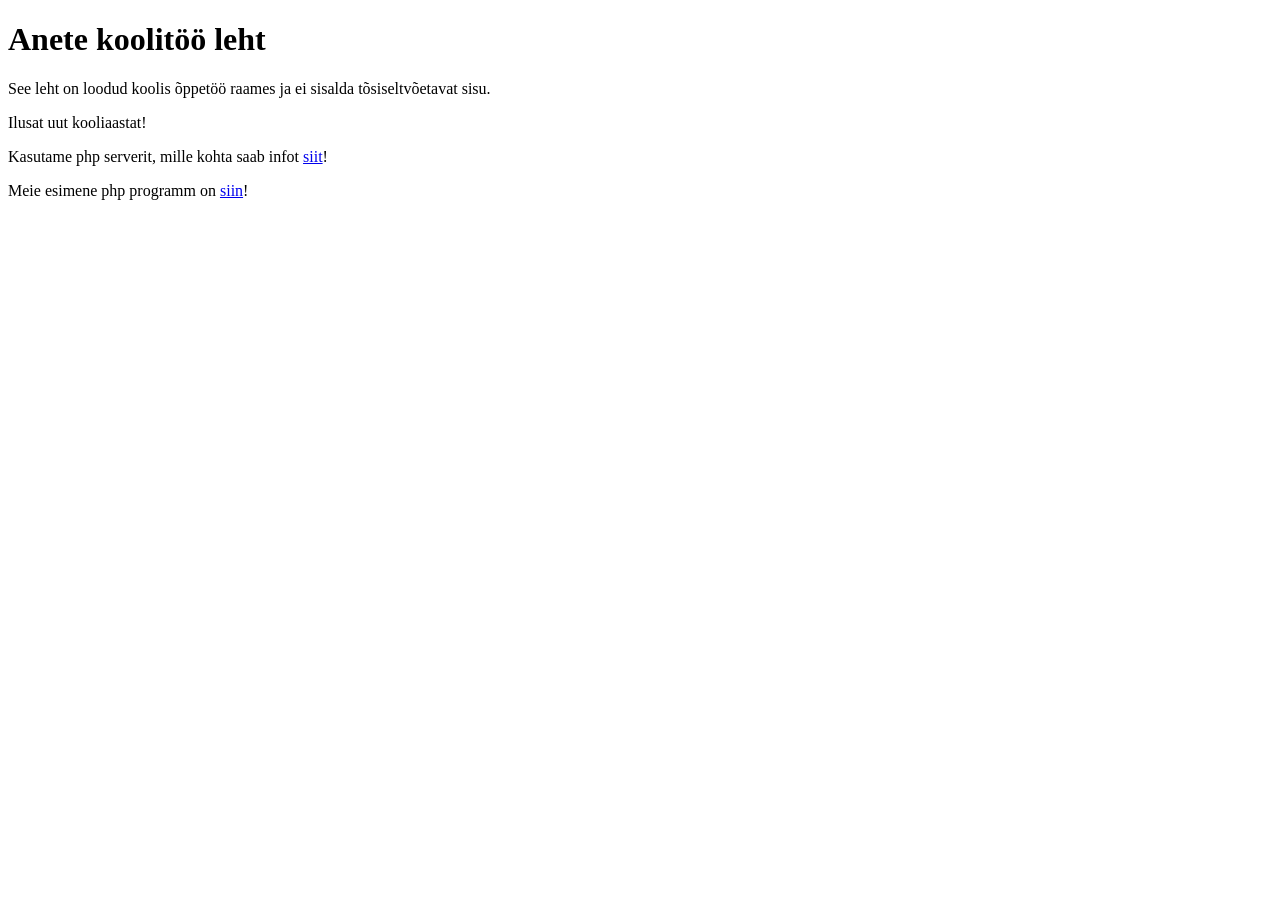
<file: 02_tund/index.html>
<!DOCTYPE html>
<html lang="et">
<head>
  <meta charset="utf-8">
  <title>Esimene üritus</title>
</head>
<body>
  <h1>Anete koolitöö leht</h1>
  <p>See leht on loodud koolis õppetöö raames ja ei sisalda tõsiseltvõetavat sisu.</p>
  <p>Ilusat uut kooliaastat!</p>
  
  <P>Kasutame php serverit, mille kohta saab infot <a href="serverinfo.php">siit</a>!</p>
  <p>Meie esimene php programm on <a href="try.php"> siin</a>!</p>
</body>
</html>
</file>
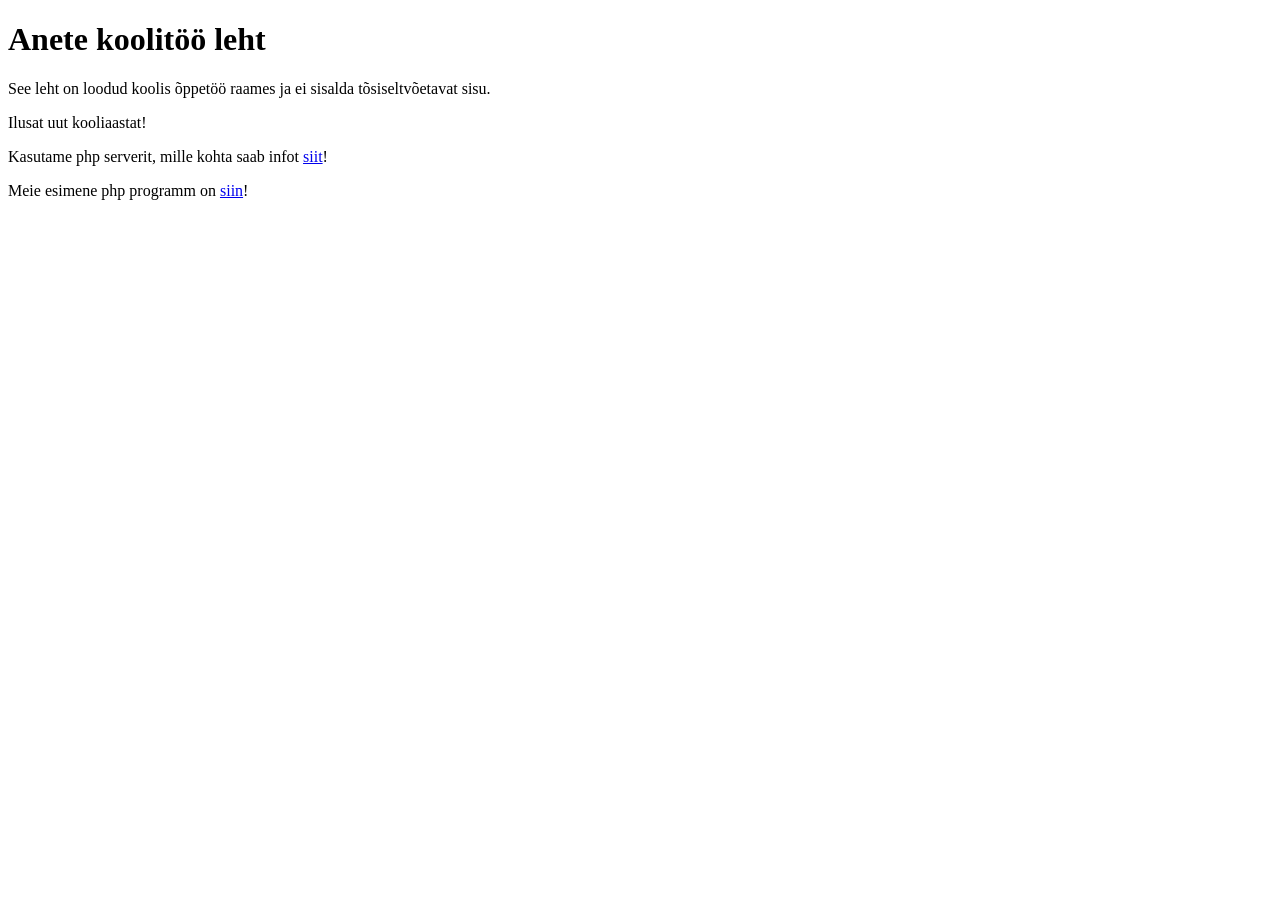
<file: 03_tund/index.html>
<!DOCTYPE html>
<html lang="et">
<head>
  <meta charset="utf-8">
  <title>Esimene üritus</title>
</head>
<body>
  <h1>Anete koolitöö leht</h1>
  <p>See leht on loodud koolis õppetöö raames ja ei sisalda tõsiseltvõetavat sisu.</p>
  <p>Ilusat uut kooliaastat!</p>
  
  <P>Kasutame php serverit, mille kohta saab infot <a href="serverinfo.php">siit</a>!</p>
  <p>Meie esimene php programm on <a href="page.php"> siin</a>!</p>
</body>
</html>
</file>
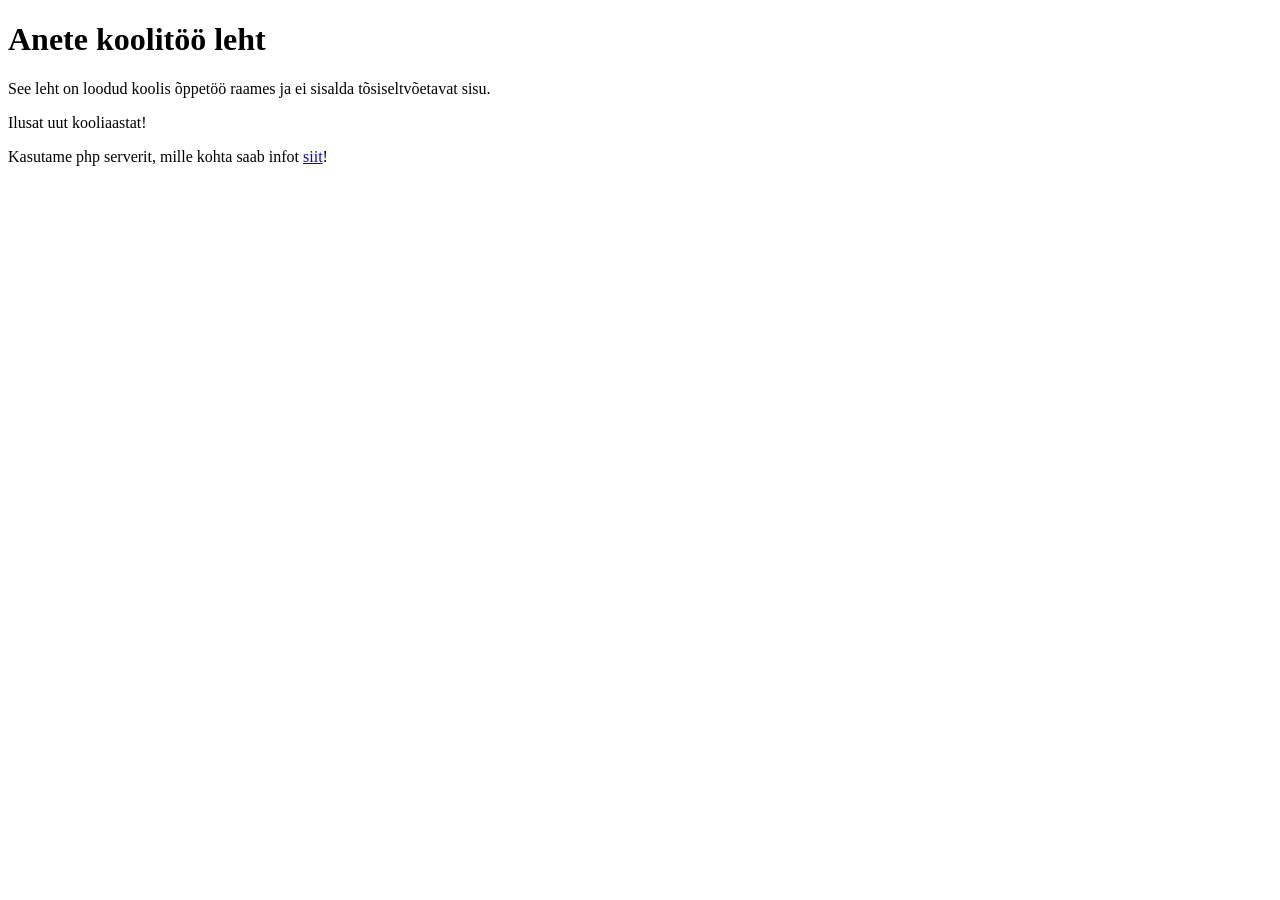
<file: 02_tund/esimene.html>
<!DOCTYPE html>
<html lang="et">
<head>
  <meta charset="utf-8">
  <title>Esimene üritus</title>
</head>
<body>
  <h1>Anete koolitöö leht</h1>
  <p>See leht on loodud koolis õppetöö raames ja ei sisalda tõsiseltvõetavat sisu.</p>
  <p>Ilusat uut kooliaastat!</p>
  
  <P>Kasutame php serverit, mille kohta saab infot <a href="serverinfo.php">siit</a>!</p>
  
</body>
</html>
</file>
